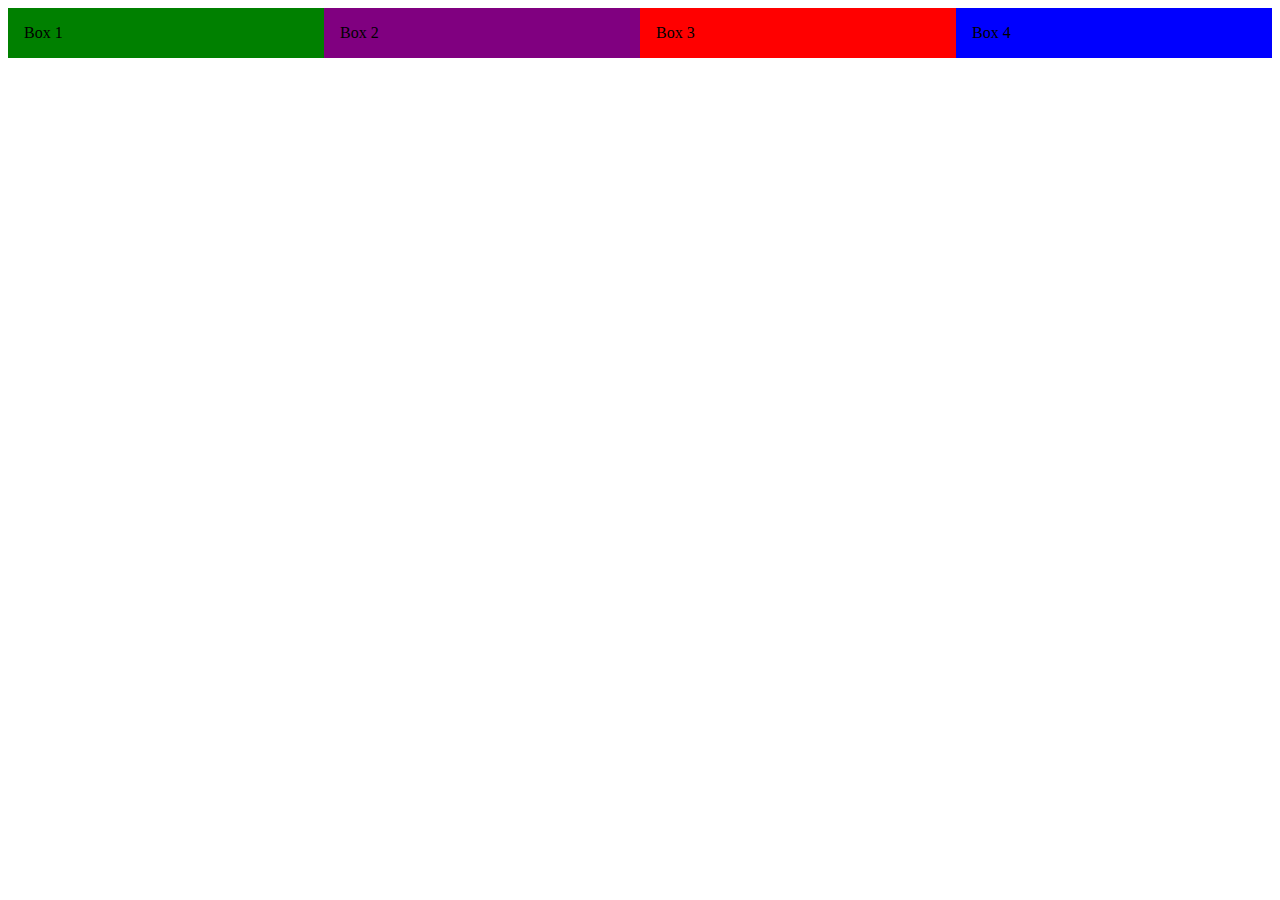
<file: src/cssgrid3.html>
<html>
<head>
  <title> Justify and Aligh - Css Grids </title>
  <style>
    .wrapper {
      display: grid;
      grid-template-columns: 1fr 1fr 1fr 1fr;
      grid-template-rows: minmax(100px, auto)
      grid-gap: 5px;
      justify-items: stretch;
      align-items: stretch;
    }

    .wrapper > div {
      background: #eee;
      padding: 1em;

    }

    .wrapper > div:nth-child(odd) {
      background: #828282;

    }

    #box1 {
      background: green;
      grid-colum: 1/4;
      grid-row: 1/4;
    }

    #Box2 {
      background: purple;
      grid-colum: 1/4;
      grid-row: 1/4;
    }

    #Box3 {
      background: red;
      grid-colum: 1/4;
      grid-row: 1/4;
    }

    #Box4 {
      background: blue;
      grid-colum: 1/4;
      grid-row: 2/3;
    }

  </style>
</head>

<body>
  <div class="wrapper">
    <div id="Box1"> Box 1</div>
    <div id="Box2"> Box 2</div>
    <div id="Box3"> Box 3</div>
    <div id="Box4"> Box 4</div>
  </div>
</body>

</html>
</file>
